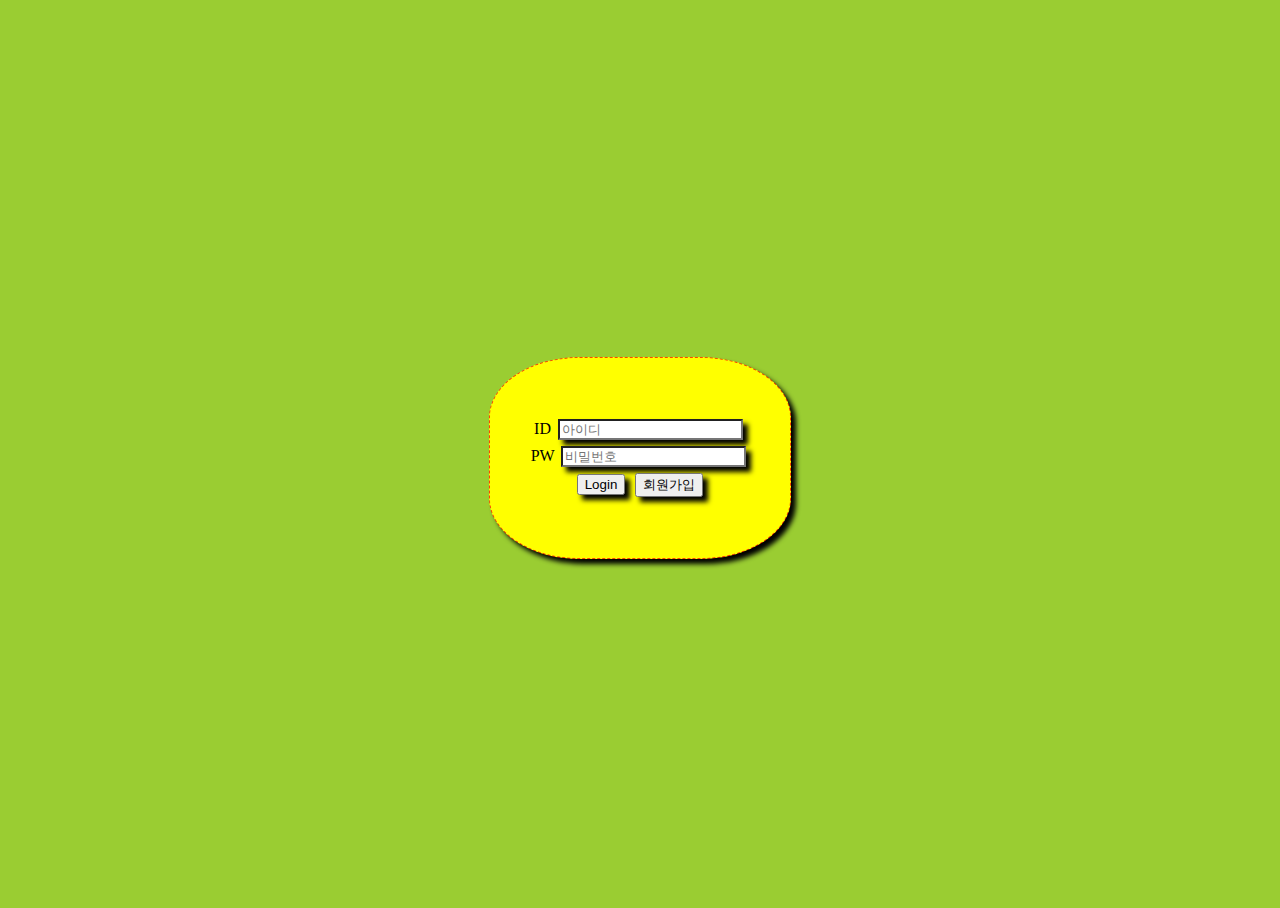
<file: index.html>
<!DOCTYPE html>
<html lang="ko">

<head>
    <meta charset="UTF-8">
    <title>LoginPage</title>
    <link rel="stylesheet" href="index.css">
    <script src="index.js"></script>
</head>

<body>
    <form id="form1">
        <div id="clock"></div>
        <div id="loginSpace">
            <div id="idBox">
                ID <input type="text" id="id" placeholder="아이디"><br>
            </div>
            <div id="pwBox">
                PW <input type="password" id="pw" placeholder="비밀번호"><br>
            </div>
            <idv id="btBox">
                <input type="button" id="bt" onclick="login()" value="Login">
                <a href="reg_member.html"> <input type="button" id="new" value="회원가입">
                    <!--누르면 reg_member.html로 이동하게 함.-->
            </idv>
        </div>
    </form>
</body>

</html>
</file>
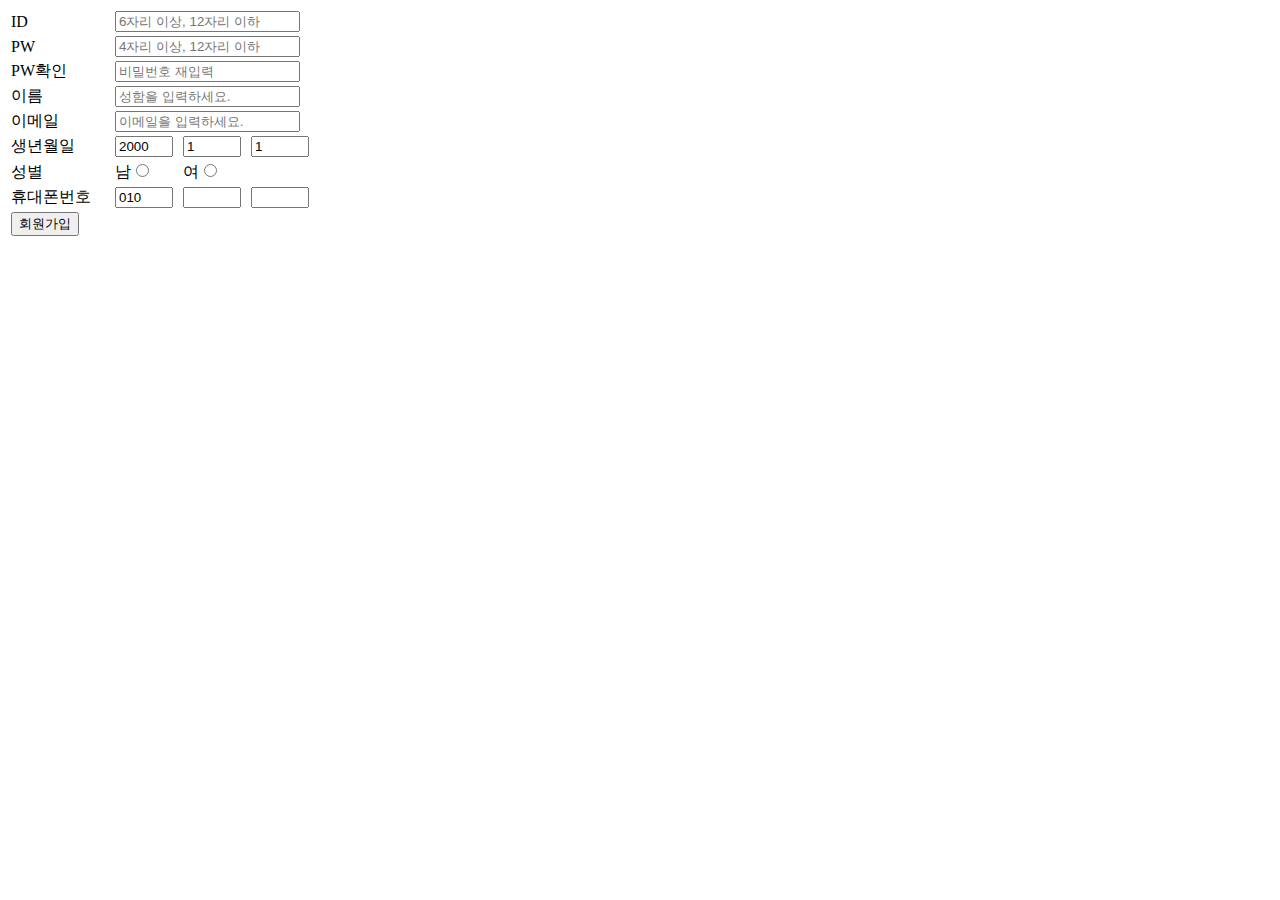
<file: reg_member.html>
<!DOCTYPE html>
<html lang="ko">

<head>
    <meta charset="UTF-8">
    <title>reg_member</title>
    <link rel="stylesheet" href="reg_member.css">
    <script src="reg_member.js"></script>
</head>

<body>
    <form id="newMember">
        <table>
            <tr>
                <td>ID</td>
                <td colspan="3"><input type="text" id="newID" minlength="6" maxlength="12"
                        placeholder="6자리 이상, 12자리 이하"></td>
            </tr>
            <tr>
                <td>PW</td>
                <td colspan="3"><input type="password" id="newPW" minlength="4" maxlength="12"
                        placeholder="4자리 이상, 12자리 이하"></td>
            </tr>
            <tr>
                <td>PW확인</td>
                <td colspan="3"><input type="password" id="newPW2" minlength="4" maxlength="12" placeholder="비밀번호 재입력"></td>
            </tr>
            <tr>
                <td>이름</td>
                <td colspan="3"><input type="text" id="newName" minlength="2" maxlength="4" placeholder="성함을 입력하세요."> </tr>
            <tr>
                <td>이메일</td>
                <td colspan="3"><input type="email" id="newEmail" placeholder="이메일을 입력하세요."></td>
            </tr>
            <tr>
                <td>생년월일</td>
                <td><input type="number" id="newYear" placeholder="년" minlength="4" maxlength="4" value="2000"></td>
                <td><input type="number" id="newMonth" placeholder="월" minlength="1" maxlength="2" value="1"></td>
                <td><input type="number" id="newDay" placeholder="일" minlength="1" maxlength="2" value="1"></td>
            </tr>
            <tr>
                <td>성별</td>
                <td>남<input type="radio" name="gender"></td>
                <td>여<input type="radio" name="gender"></td>
            </tr>
            <tr>
                <td>휴대폰번호</td>
                <td><input type="tel" id="tel1" minlength="3" maxlength="3" value="010"></td>
                <td><input type="tel" id="tel2" minlength="4" maxlength="4"></td>
                <td><input type="tel" id="tel3" minlength="4" maxlength="4"></td>
            </tr>
            <tr colspan="4">
                <td><input type="button" id="resist" onclick="submitID()" value="회원가입"></td>
            </tr>
        </table>
    </form>
</body>

</html>
</file>
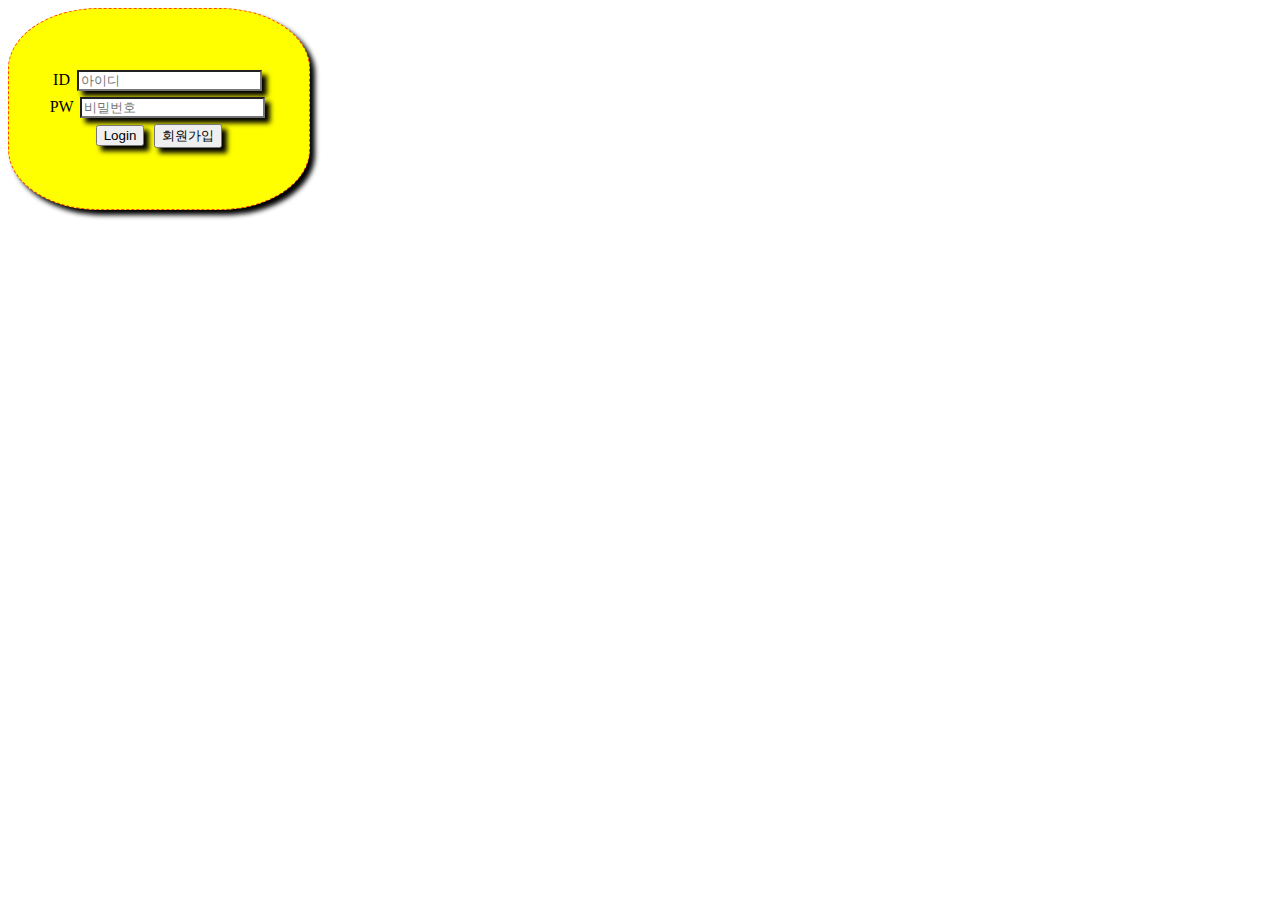
<file: homepage/main.html>
<!DOCTYPE html>
<html lang="ko">

<head>
    <meta charset="UTF-8">
    <title>LoginPage</title>
    <link rel="stylesheet" href="main.css">
    <script src="main.js"></script>
</head>

<body>
    <form>
        <div id="loginSpace">
            <div id="idBox">
                ID <input type="text" id="id" placeholder="아이디"><br>
            </div>
            <div id="pwBox">
                PW <input type="password" id="pw" placeholder="비밀번호"><br>
            </div>
            <idv id="btBox">
                <input type="button" id="bt" onclick="login()" value="Login">
                <a href="reg_member.html"> <input type="button" id="new" value="회원가입"> <!--누르면 reg_member.html로 이동하게 함.-->
            </idv>
        </div>
    </form>
</body>

</html>
</file>
<file: index.css>
html, body{
    height: 100%;
    background-color: yellowgreen;
}

#form1{
    width: 100%;
    height: 100%;
    display: flex;
    align-items: center;
    justify-content: center;
}

#loginSpace{
    width: 300px;
    height: 200px;
    border: orangered 1px dashed;
    border-radius: 30%;
    background-color: yellow;
    display: flex;
    flex-direction: column;
    justify-content: center;
    align-items: center;
    box-shadow: 5px 5px 5px;
    margin: auto;
}

#id, #pw, #bt, #new{
    box-shadow: 5px 5px 5px;
    margin: 3px;
}
</file>
<file: reg_member.css>
#newMember {
    width: 200px;
    height: 500px;
    display: flex;
    flex-direction: column;
}

#newMember table {
    width: 100%;
    table-layout: fixed;
}

#newMember td:first-child {
    width: 100px;
}

#newMember td:nth-child(2),
#newMember td:nth-child(3),
#newMember td:nth-child(4) {
    width: 200px;
}

#newMember input#newYear,
#newMember input#newMonth,
#newMember input#newDay,
#newMember input#tel1,
#newMember input#tel2,
#newMember input#tel3 {

width: 50px;
}
</file>
<file: homepage/main.css>
#loginSpace{
    width: 300px;
    height: 200px;
    border: orangered 1px dashed;
    border-radius: 30%;
    background-color: yellow;
    display: flex;
    flex-direction: column;
    justify-content: center;
    align-items: center;
    box-shadow: 5px 5px 5px;
}

#id{
    box-shadow: 5px 5px 5px;
    margin: 3px;
}

#pw{
    box-shadow: 5px 5px 5px;
    margin: 3px;
}

#bt{
    box-shadow: 5px 5px 5px;
    margin: 3px;
}

#new{
    box-shadow: 5px 5px 5px;
    margin: 3px;
}
</file>
